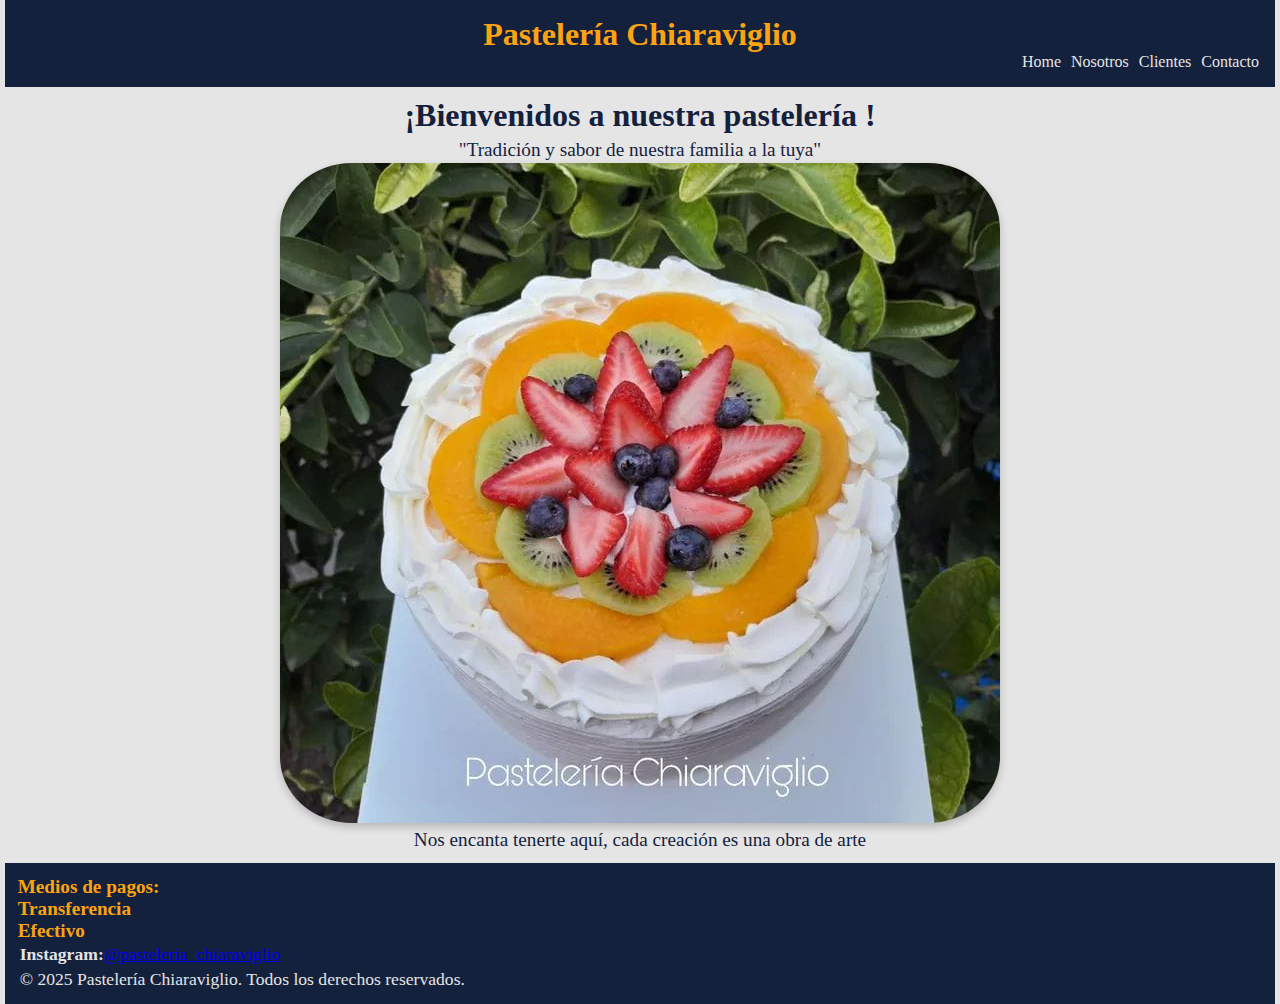
<file: index.html>
<!DOCTYPE html>
<html lang="en">

<head>
    <meta charset="UTF-8">
    <meta name="viewport" content="width=device-width, initial-scale=1.0">
    <title>Pasteleria</title>
    <link rel="stylesheet" href="css/style.css">
    <link href="https://fonts.googleapis.com/css2?family=Poppins:wght@400;600;700&display=swap" rel="stylesheet">
    
</head>

<body>
    <header>
        <h1> Pastelería Chiaraviglio </h1>

        <nav>

            <ul>
                <li> <a href="index.html">Home</a></li>
                <li> <a href="nosotros.html">Nosotros</a></li>
                <li> <a href="clientes.html">Clientes</a></li>
                <li> <a href="contactos.html">Contacto</a></li>
            </ul>

        </nav>

    </header>


    <main>
        <h2>¡Bienvenidos a nuestra pastelería !</h2>
        <p>"Tradición y sabor de nuestra familia a la tuya"</p>
        <img src="css/foto5.jpeg" alt="Imagen descriptiva" class="main-imagen">
        <p> Nos encanta tenerte aquí, cada creación es una obra de arte</p>

    </main>

    <footer>

        <div class="pagos">

            <h1>Medios de pagos:</h1>
            <h4> Transferencia</h4>
            <h4> Efectivo</h4>

        </div>
        <div>
            <div>
                <p><strong>Instagram:</strong><a
                        href="https://www.instagram.com/pasteleria_chiaraviglio/">@pasteleria_chiaraviglio</a></p>
            </div>
        </div>
        <div class="container2">
            <p>&copy; 2025 Pastelería Chiaraviglio. Todos los derechos reservados. </p>
        </div>

    </footer>
    <script defer src="javascript/script.js"></script>
</body>

</html>
</file>
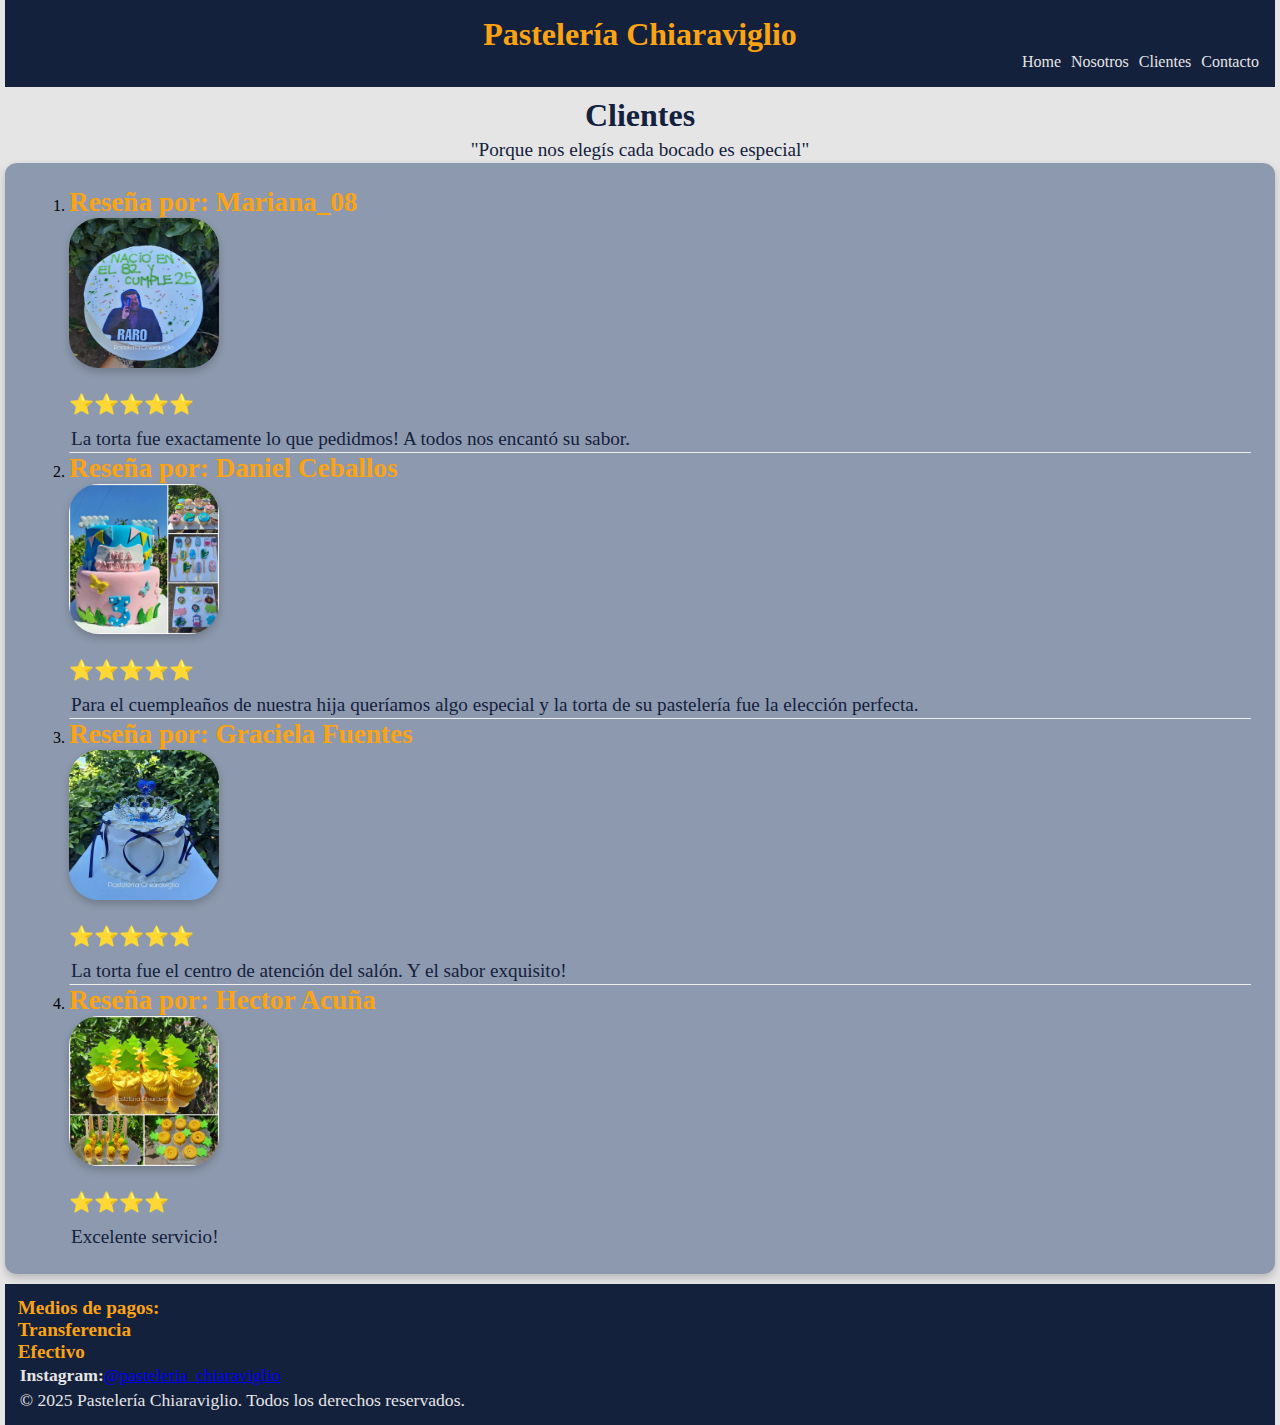
<file: clientes.html>
<!DOCTYPE html>
<html lang="en">

<head>
    <meta charset="UTF-8">
    <meta name="viewport" content="width=device-width, initial-scale=1.0">
    <title>Clientes</title>
    <link rel="stylesheet" href="css/style.css">
    <link href="https://fonts.googleapis.com/css2?family=Poppins:wght@400;600;700&display=swap" rel="stylesheet">
    
</head>

<body>
    <header>
        <h1> Pastelería Chiaraviglio </h1>
        
        <nav>

            <ul>
                <li> <a href="index.html">Home</a></li>
                <li> <a href="nosotros.html">Nosotros</a></li>
                <li> <a href="clientes.html">Clientes</a></li>
                <li> <a href="contactos.html">Contacto</a></li>
            </ul>

        </nav>

    </header>


    <main>
        <h2> Clientes</h2>
        <p>"Porque nos elegís cada bocado es especial"</p>      
       
        
        <div class="clientes">
            <nav>
                <ol>
                    <li>
                        <h3>Reseña por: Mariana_08</h3>
                        <img src="css/foto1.jpeg" class="clientes-imagen" alt="foto torta">
                        <div class="rating">⭐⭐⭐⭐⭐</div>
                        <p> La torta fue exactamente lo que pedidmos! A todos nos encantó su sabor.</p>
                    </li>
                    <hr class="linea-personalizada">
                    <li>                        
                        <h3>Reseña por: Daniel Ceballos</h3>
                        <img src="css/foto6.jpeg" class="clientes-imagen" alt="foto torta">
                        <div class="rating">⭐⭐⭐⭐⭐</div>
                        <p>Para el cuempleaños de nuestra hija queríamos algo especial y la torta de su pastelería fue
                            la elección perfecta.</p>
                    </li>
                    <hr class="linea-personalizada">
                    <li>
                        <h3>Reseña por: Graciela Fuentes</h3>
                        <img src="css/foto7.jpeg" class="clientes-imagen" alt="foto torta">
                        <div class="rating">⭐⭐⭐⭐⭐</div>
                        <p>La torta fue el centro de atención del salón. Y el sabor exquisito!</p>
                    </li>
                    <hr class="linea-personalizada">
                    <li>
                        <h3>Reseña por: Hector Acuña</h3>
                        <img src="css/foto4.jpeg" class="clientes-imagen" alt="foto torta">
                        <div class="rating">⭐⭐⭐⭐</div>
                        <p> Excelente servicio!</p>
                    </li>
                </ol>
            </nav>

        </div>

    </main>
    <footer>

        <div class="pagos">

            <h1>Medios de pagos:</h1>
            <h4> Transferencia</h4>
            <h4> Efectivo</h4>

        </div>
        <div>
            <p><strong>Instagram:</strong><a
                    href="https://www.instagram.com/pasteleria_chiaraviglio/">@pasteleria_chiaraviglio</a></p>
        </div>
        <div class="container2">
            <p>&copy; 2025 Pastelería Chiaraviglio. Todos los derechos reservados. </p>
        </div>

    </footer>
    <script defer src="javascript/script.js"></script>
</body>

</html>
</file>
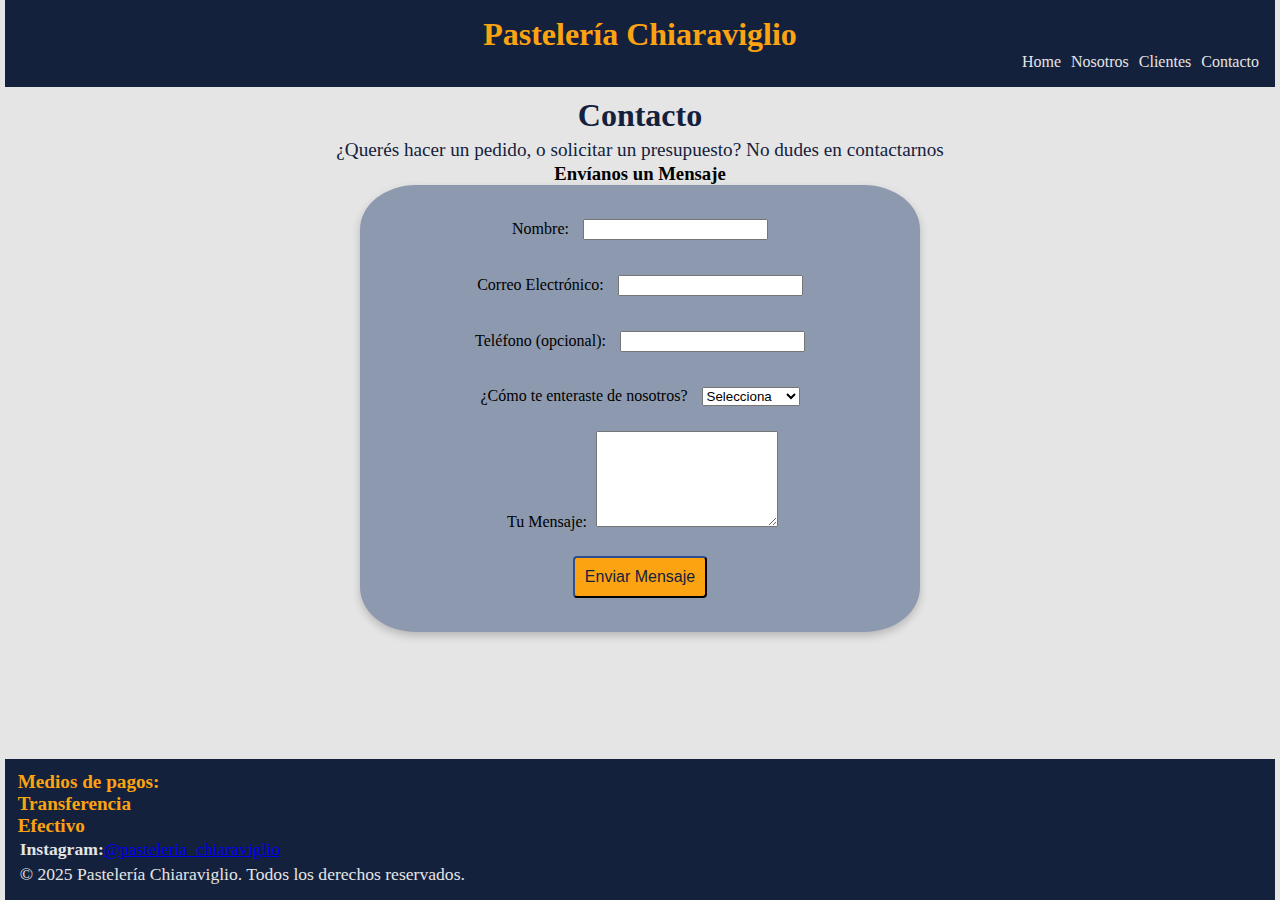
<file: contactos.html>
<!DOCTYPE html>
<html lang="en">

<head>
    <meta charset="UTF-8">
    <meta name="viewport" content="width=device-width, initial-scale=1.0">
    <title>Contactos</title>
    <link rel="stylesheet" href="css/style.css">
    <link href="https://fonts.googleapis.com/css2?family=Poppins:wght@400;600;700&display=swap" rel="stylesheet">
   
</head>

<body>
    <header>
        <h1> Pastelería Chiaraviglio </h1>

        <nav>

            <ul>
                <li> <a href="index.html">Home</a></li>
                <li> <a href="nosotros.html">Nosotros</a></li>
                <li> <a href="clientes.html">Clientes</a></li>
                <li> <a href="contactos.html">Contacto</a></li>
            </ul>

        </nav>

    </header>


    <main class="main-contactos">

        <h2>Contacto</h2>
        <p>¿Querés hacer un pedido, o solicitar un presupuesto? No dudes en contactarnos</p>
        <h3>Envíanos un Mensaje</h3>

        <section class="formulario">
            <form id="contactForm">
                <div class="grupo">
                    <label for="nombre">Nombre:</label>
                    <input type="text" id="nombre" name="nombre" required>
                </div>

                <div class="grupo">
                    <label for="email">Correo Electrónico:</label>
                    <input type="email" id="email" name="email" required>
                </div>

                <div class="grupo">
                    <label for="telefono">Teléfono (opcional):</label>
                    <input type="tel" id="telefono" name="telefono">

                </div>

                <div class="grupo">
                    <label for="selectOrigen">¿Cómo te enteraste de nosotros?</label>
                    <select id="selectOrigen">
                        <option value="">Selecciona</option>
                        <option value="redes">Redes</option>
                        <option value="comentarios">Comentarios</option>
                        <option value="otro">Otro</option>
                    </select>

                </div>

                <div class="grupo escondido" id="bloqueOtro">
                    <label for="otro">Especifique:</label>
                    <textarea id="otro" name="especifique"></textarea>
                </div>

                <div class="grupo">
                    <label for="mensaje">Tu Mensaje:</label>
                    <textarea id="mensaje" name="mensaje" rows="6" required></textarea>


                </div>
                <button type="submit" class="submit-button">Enviar Mensaje</button>
            </form>
        </section>



    </main>


    <footer>

        <div class="pagos">

            <h1>Medios de pagos:</h1>
            <h4> Transferencia</h4>
            <h4> Efectivo</h4>

        </div>
        <div>
            <p><strong>Instagram:</strong><a
                    href="https://www.instagram.com/pasteleria_chiaraviglio/">@pasteleria_chiaraviglio</a></p>
        </div>
        <div class="container2">
            <p>&copy; 2025 Pastelería Chiaraviglio. Todos los derechos reservados. </p>
        </div>

    </footer>
    <script src="javascript/script.js" defer></script>
</body>

</html>
</file>
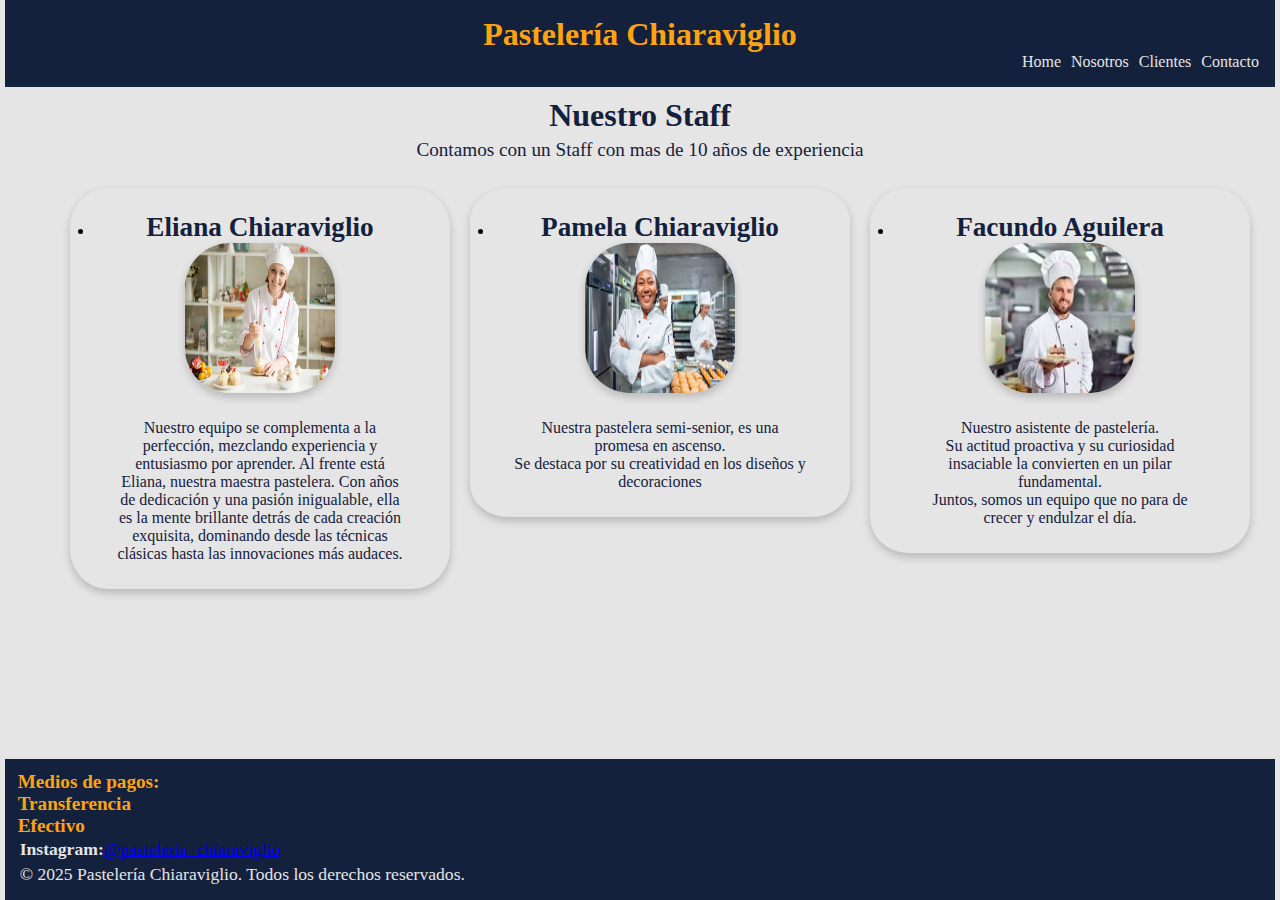
<file: nosotros.html>
<!DOCTYPE html>
<html lang="en">

<head>
    <meta charset="UTF-8">
    <meta name="viewport" content="width=device-width, initial-scale=1.0">
    <title>Nosotros</title>
    <link rel="stylesheet" href="css/style.css">
    <link href="https://fonts.googleapis.com/css2?family=Poppins:wght@400;600;700&display=swap" rel="stylesheet">

</head>

<body>
    <header>
        <h1> Pastelería Chiaraviglio </h1>
        <nav>

            <ul>
                <li> <a href="index.html">Home</a></li>
                <li> <a href="nosotros.html">Nosotros</a></li>
                <li> <a href="clientes.html">Clientes</a></li>
                <li> <a href="contactos.html">Contacto</a></li>
            </ul>

        </nav>

    </header>
    <main>

        <div class="nosotrosTitulo">

            <h2>Nuestro Staff</h2>
            <p> Contamos con un Staff con mas de 10 años de experiencia</p>


        </div>

        <ul class="section-content">

            <section class="nosotros">
                <li>
                    <h3>Eliana Chiaraviglio </h3>
                    <div class="pastelero">
                        <img src="css/foto pastelera 1.jpg" alt="foto de mujer">
                    </div>
                    <div class="parrafo">
                        <p> Nuestro equipo se complementa a la perfección, mezclando experiencia y entusiasmo por
                            aprender.
                            Al frente está Eliana, nuestra maestra pastelera. Con años de dedicación y una pasión
                            inigualable, ella es la mente brillante detrás de cada creación exquisita, dominando desde
                            las
                            técnicas clásicas hasta las innovaciones más audaces.</p>
                    </div>
                </li>

            </section>

            <section  class="nosotros">
                <li>
                    <h3>Pamela Chiaraviglio</h3>
                    <div class="pastelero">
                        <img src="css/foto pastelera 2.jpg" alt="foto de mujer">
                    </div>
                    <div class="parrafo">
                        <p> Nuestra pastelera semi-senior, es una promesa en ascenso. <br>Se destaca por su creatividad
                            en
                            los diseños y decoraciones</p>
                    </div>
                </li>
            </section>

            <section  class="nosotros">
                <li>
                    <h3>Facundo Aguilera</h3>
                    <div class="pastelero">
                        <img src="css/pastelero3.jpeg" alt="foto de hombre">
                    </div>
                    <div class="parrafo">
                        <p> Nuestro asistente de pastelería. <br>Su actitud proactiva y su curiosidad insaciable la
                            convierten en un pilar fundamental. <br>Juntos, somos un equipo que no para de crecer y
                            endulzar
                            el día.</p>
                    </div>
                </li>
            </section>

        </ul>


    </main>

    <footer>

        <div class="pagos">
            <h1>Medios de pagos:</h1>
            <h4> Transferencia</h4>
            <h4> Efectivo</h4>


        </div>
        <div>
            <p><strong>Instagram:</strong><a
                    href="https://www.instagram.com/pasteleria_chiaraviglio/">@pasteleria_chiaraviglio</a></p>
        </div>
        <div class="container2">
            <p>&copy; 2025 Pastelería Chiaraviglio. Todos los derechos reservados. </p>
        </div>

    </footer>
    <script defer src="javascript/script.js"></script>
</body>

</html>
</file>
<file: css/style.css>
@import url(https://coolors.co/8edce6-d5dcf9-a7b0ca-725e54-443627);

@media (max-width: 480px) {    
}

* {
    box-sizing: border-box;
    margin: 0;
    bottom: 0;  
  
 }
 

header {
    background-color: #14213d; 
    padding: 1rem;
    text-align: center;
}

header h1 {

    color: #FCA311;
    font-size: 2em;
}

header a {
    text-decoration: none;    
    color: #E5E5E5; 
}

nav ul {
    list-style: none;
    padding: 0;
    display: flex;
    justify-content: flex-end;
    gap: 10px;  
}

nav ul li a:hover {
    color: #FCA311; 
    text-decoration: underline;
}

body {
    font-family: Cambria, Cochin, Georgia, Times, 'Times New Roman', serif;
    margin: 0;
    padding:0 5px ;
    display: flex;
    flex-direction: column;
    min-height: 100vh;
    background-color: #E5E5E5; 
    
}


main {
    flex-grow: 1;
    
    text-align: center;   
    background-color: #E5E5E5; 
    padding: 10px 0
    
}

h2 {
    color: #14213d; 
    margin-bottom: 3px;
    font-size: 2em;
}

p {
    font-size: 1.2em;
    color: #14213d; 
    padding: 2px;
}

.main-imagen {
    max-width: 100%;
    height: auto;
    border-radius: 10%;
    box-shadow: 0 4px 8px rgba(0, 0, 0, 0.2);
}


footer {
    background-color: #14213d; 
    padding: 1%;
    text-align: left;
    font-size: 1rem;
}

footer h1 {
    color: #FCA311; 
    font-size: 1.2rem;
}

h4 {
    color: #FCA311; 
    font-size: 1.2rem;
}

footer p {
    color: #E5E5E5; 
    font-size: 1.1rem;
}



.rating {
    font-size: 20px;    
    color: #FCA311; 
    margin-bottom: 10px;
}

.clientes {

    background-color: #8d99ae;  
    flex-direction: column; 
    text-align:left; 
    gap: 15px;
    display: flex;       
    padding: 1.5rem;    
    border-radius: 1%;
    box-shadow: 0 4px 8px rgba(0, 0, 0, 0.2);
         
   
  
}


.clientes-imagen{
    width: 150px;
    height: 150px;
    display: inline-flex;
    padding: auto;
    border-radius: 20%;
    margin-bottom: 20px;
    box-shadow: 0 4px 8px rgba(0, 0, 0, 0.2);

}
.clientes-imagen:hover {
     
    width: 600px;
    height: 600px;    
    box-shadow: 0 4px 10px rgba(0, 0, 0, 0.3); 
  }
.linea-personalizada{
    border-top: 3px  #4A4E69;
    
}
li h3 {
    color: #FCA311; 
    font-size: 1.7rem;
}

.section-content {
    display: flex;
    flex-direction: row;
    align-items: flex-start;
    justify-content: space-between;
    margin: 25px; 
    gap: 20px;
    flex-wrap: wrap;    
}

.nosotrosTitulo {
    display: flex;
    flex-direction: column;
    justify-content: center;
    align-items: center;
}

.pastelero img {
    width: 150px;
    height: 150px;
    margin-bottom: 20px;
    border-radius: 30%;
    box-shadow: 0 4px 8px rgba(0, 0, 0, 0.2);
}

.section-content p {
    font-size: 1em;
    color: #14213d; 
}

.nosotros {
    display: flex;
    padding: 1.5rem;
    text-align:center;
    border-radius: 10%;
    box-shadow: 0 4px 8px rgba(0, 0, 0, 0.2);
    background-color: #E5E5E5;     
    flex-basis: calc(33.33% - 15px);    
    flex-grow: 1; 
    flex-shrink: 1; 
}

.parrafo {
    max-width: 90%;
    height: auto; 
    margin-left: auto; 
    margin-right: auto;    
}

.nosotros h3 {
   
    color: #14213d; 
}


.formulario{
    display: flex;
    flex-direction: column;    
    padding: 1.5rem;    
    border-radius: 10%;
    box-shadow: 0 4px 8px rgba(0, 0, 0, 0.2);
    background-color: #8d99ae;     
    width: 70%; 
    max-width: 560px; 
    margin-left: auto; 
    margin-right: auto;
}
.grupo {
    display: block;
    margin-bottom: 15px;
}

label,
input,
select,
button {
    margin: 10px 5px;
}

.escondido {
    display: none;
}

button {
    padding: 10px 10px;
    border-color: #14213d;
    background-color: #FCA311; 
    color: #14213d; 
    border-radius: 4px;
    cursor: pointer;
    font-size: 16px;
    transition: background-color 0.3s ease;
}

button:hover {
    
    background-color: #e69600; 
    
}
</file>
